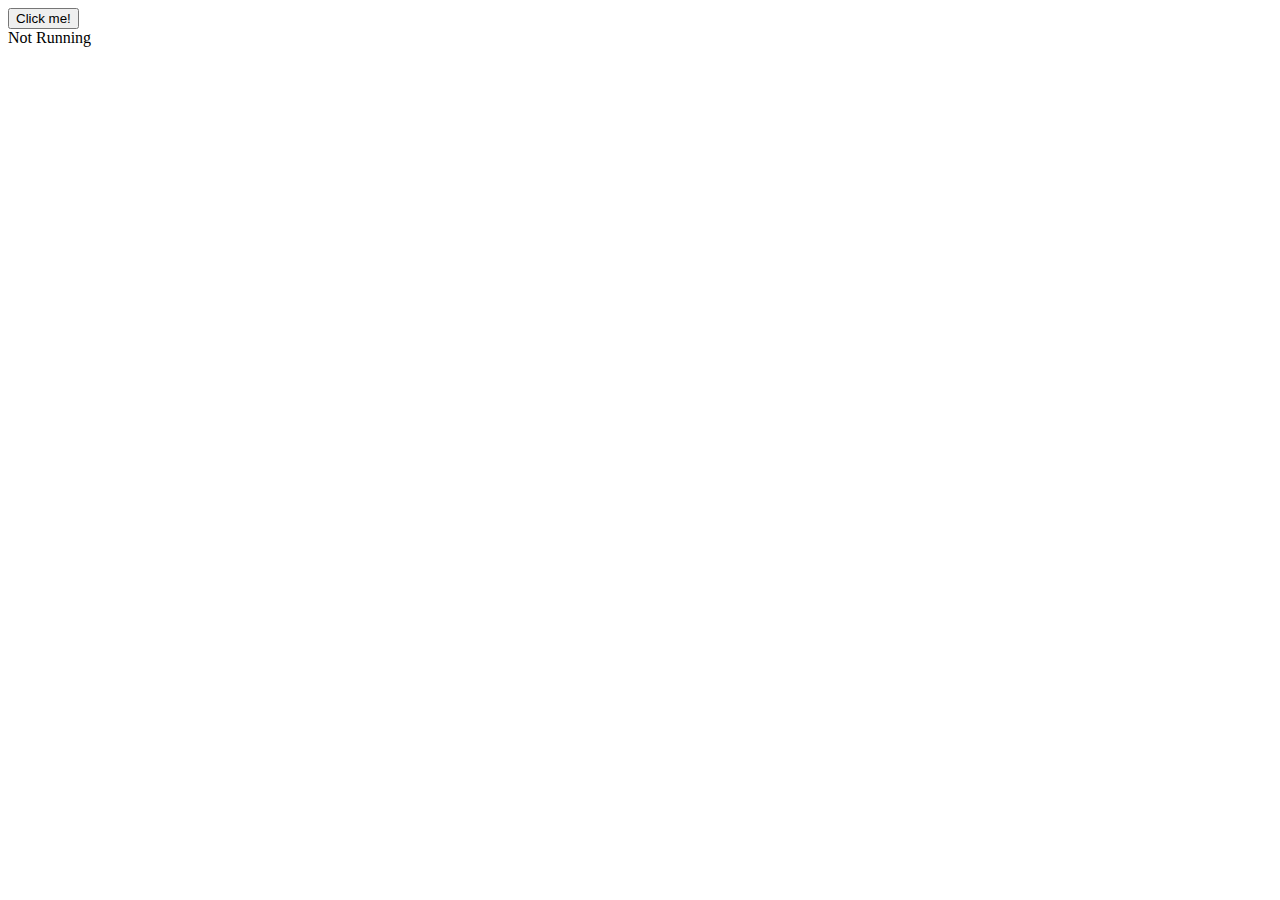
<file: mwlatif.me/debugging/test.html>
<!DOCTYPE html>
<html>
<head><button id="button">Click me!</button>
<div id="status">Not Running</div></head>
<body>
<script>
var running = false,
    count = 0,
    run_for = 2000;

var end_counter = function() {
    if (running) {
        running = false;
        $("#status").text("Not Running");
        alert(count);
        started_at = 0;
    }
};
$("#button").click(function() {
    if (running) {
        count++;
    } else {
        running = true;
        $("#status").text("Running");
        count = 1;
        setTimeout(end_counter, run_for);
    }
});
</script></body>
</html>
</file>
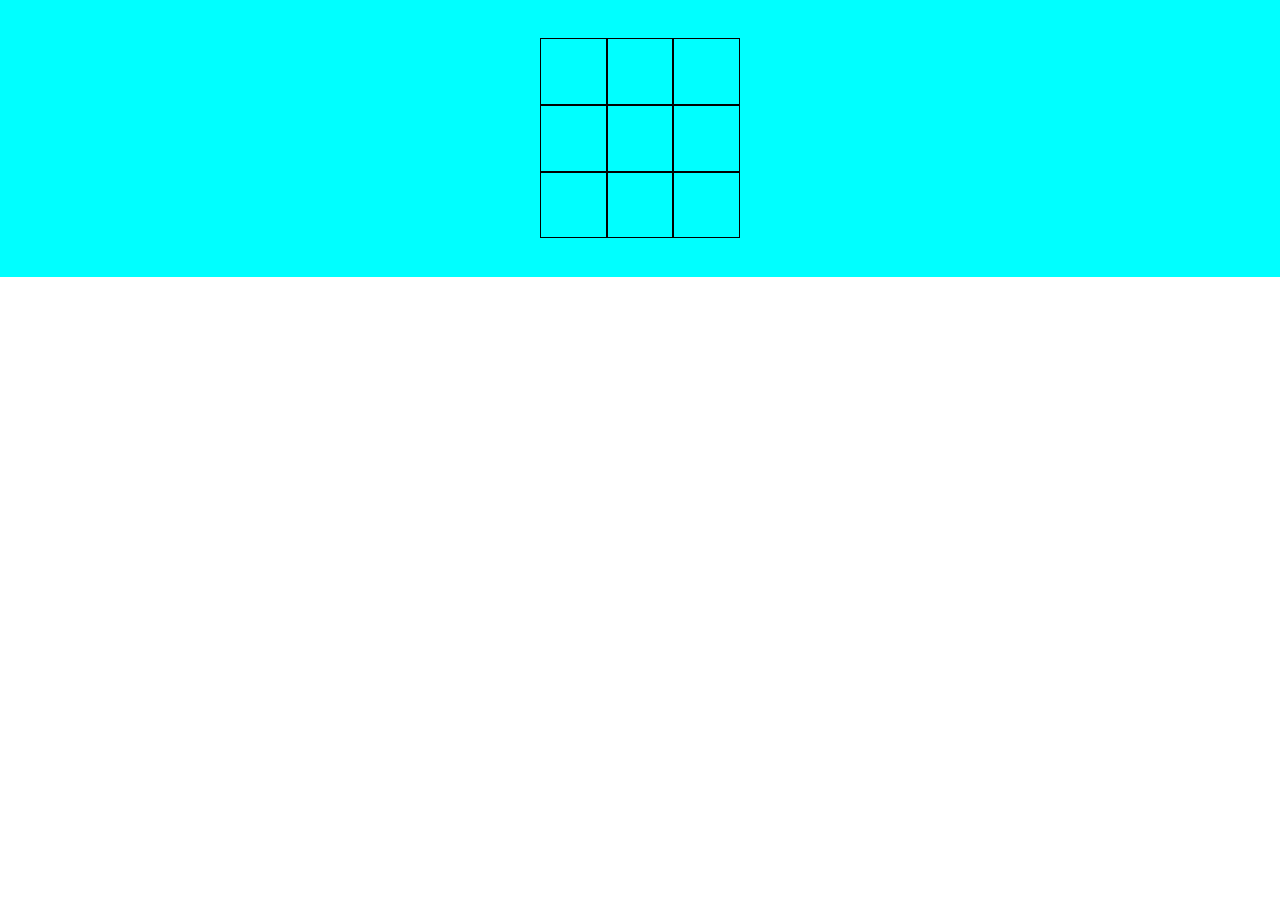
<file: mwlatif.me/debugging/tiktoktoe.html>
<!DOCTYPE html>
<html>
<head>
<title>Tic Tac Toe JavaScript Game in 10 Lines</title>
</head>
<body>
<style>
body {
  margin: 0;
  background: linear-gradient(aqua 10%, aqua) no-repeat;
  font-family: 'Trebuchet Ms', sans-serif;
  font-size: 33px;
}
#console {
  padding: 3vw;
}
#console,
#panel {
  margin: auto;
}

#panel {
  width: clamp(200px, 5vw, 200px);
  height: clamp(200px, 5vw, 200px);
  display: grid;
  grid-template-rows: repeat(3, 1fr);
  grid-template-columns: repeat(3, 1fr);
  gap: 0;
}
.grid {
  border: solid 1px #000;
  justify-content: center;
  align-items: center;
  display: flex;
  font-size: 25px;
  user-select: none;
  font-weight: 400;
}
    </style>
<div id="console">
<div id="panel">
<div class="grid" id="0"></div>
<div class="grid" id="1"></div>
<div class="grid" id="2"></div>
<div class="grid" id="3"></div>
<div class="grid" id="4"></div>
<div class="grid" id="5"></div>
<div class="grid" id="6"></div>
<div class="grid" id="7"></div>
<div class="grid" id="8"></div>
</div>
</div>
<script>
    var playMarks, winLines, playCount, nextPlayer;
    var initGame = (reload, winner) => {playMarks = Array(9).fill(null), winLines = [[0, 1, 2],[2,5,8],[6,7,8],[0, 3, 6],[3, 4, 5],[1, 4, 7],[0, 4, 8],[2, 4, 6]], playCount = 0, nextPlayer = localStorage.getItem('nextPlayer') || 'X'; 
    ['X','O'].includes(winner) ? (alert(`Player ${winner} wins!`), location.reload()) : reload ? (alert('Players draw.'), location.reload()) : null;}
    var getWinner = (playerLabel) => winLines.some((winLine) => winLine.every((index) => playMarks[index] == playerLabel));
    document.querySelectorAll('.grid').forEach((grid, index) => {
      grid.addEventListener('click', (e) => {
        if (!grid.innerText) { grid.innerText = nextPlayer; playMarks[grid.id] = nextPlayer;
          if (getWinner('X') || getWinner('O')) initGame(true, nextPlayer);
          if(++playCount == 9) initGame(true); nextPlayer = nextPlayer == 'X' ? 'O' : 'X'; localStorage.setItem('nextPlayer', nextPlayer);}});});
    initGame();
    </script>
</body>
</html>
</file>
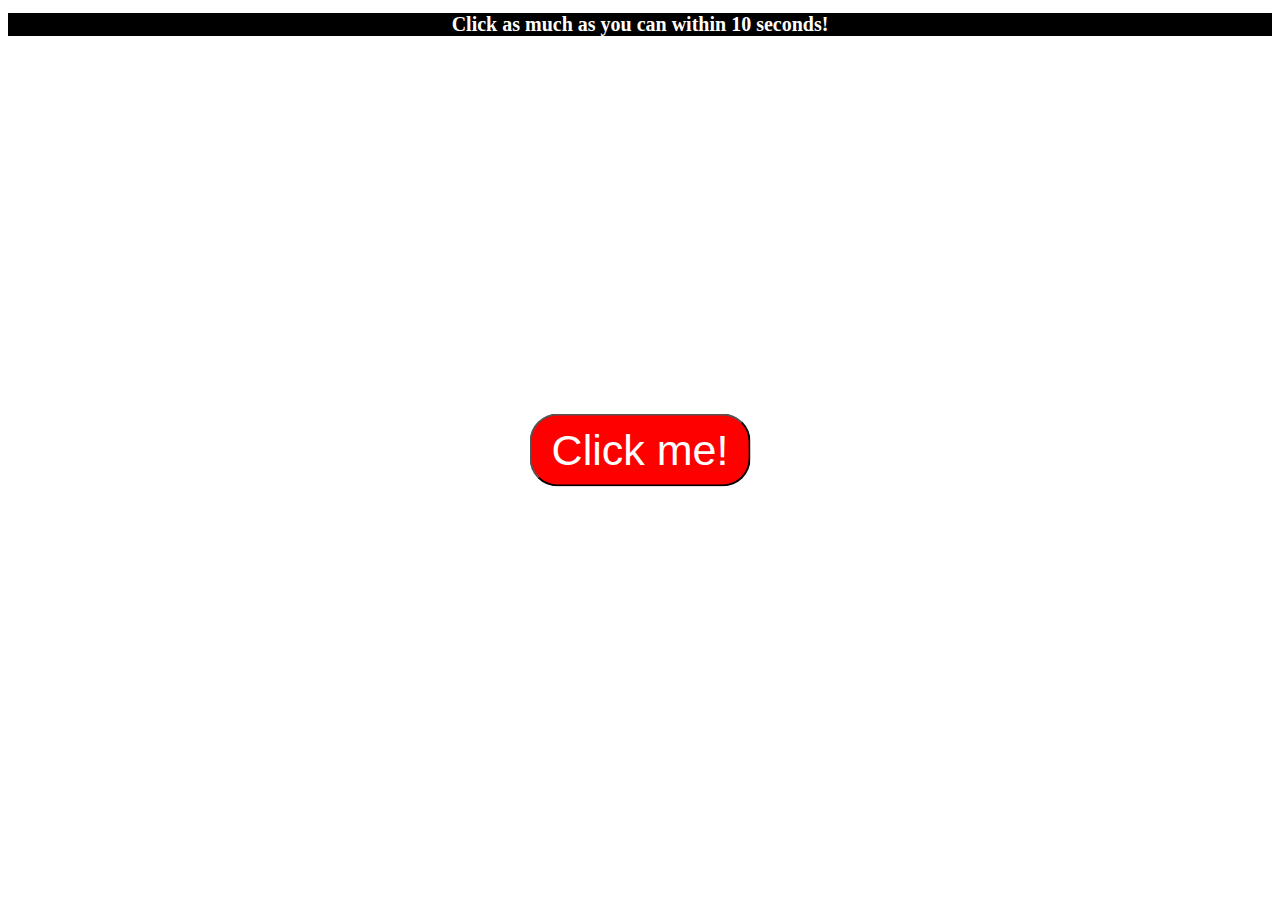
<file: mwlatif.me/files/clickcounter.html>
<!DOCTYPE html>
<html>
<head>
<style>
.button {
  -webkit-border-radius: 28;
  -moz-border-radius: 28;
  border-radius: 28px;
  font-family: Arial;
  color: #ffffff;
  font-size: 43px;
  background: red;
  padding: 10px 20px 10px 20px;
  text-decoration: none;
}

.button:hover {
  background: darkgreen;
  text-decoration: none;
}

</style>
<script src="https://ajax.googleapis.com/ajax/libs/jquery/3.6.0/jquery.min.js"></script>
<script>
  var running = false,
    count = 0,
    run_for = 10000;

var end_counter = function() {
    if (running) {
        running = false;
        $("#status").text("Click as much as you can within 10 seconds!");
        alert("you had "+count+" Click(s)");
        started_at = 0;
    }
};
$(document).ready(function(){

$('button').click(function() {
    if (running) {
        count++;
        $("#status").text(count);

    } else {
        running = true;
        $("#status").text("Timer Started!");
        count = 1;
        setTimeout(end_counter, run_for);
    }
});
});
</script>
</head>
<body>
<h1  id="status" style="background-color:black; text-align:center; font-size:20px; color:white;"> Click as much as you can within 10 seconds!</h1>
<button class="button" style="background-size: 100px; margin: 0; size: 100px;
  position: absolute;
  top: 50%;
  left: 50%;
  -ms-transform: translate(-50%, -50%);
  transform: translate(-50%, -50%);">Click me!</button>

</body>
</html>
</file>
